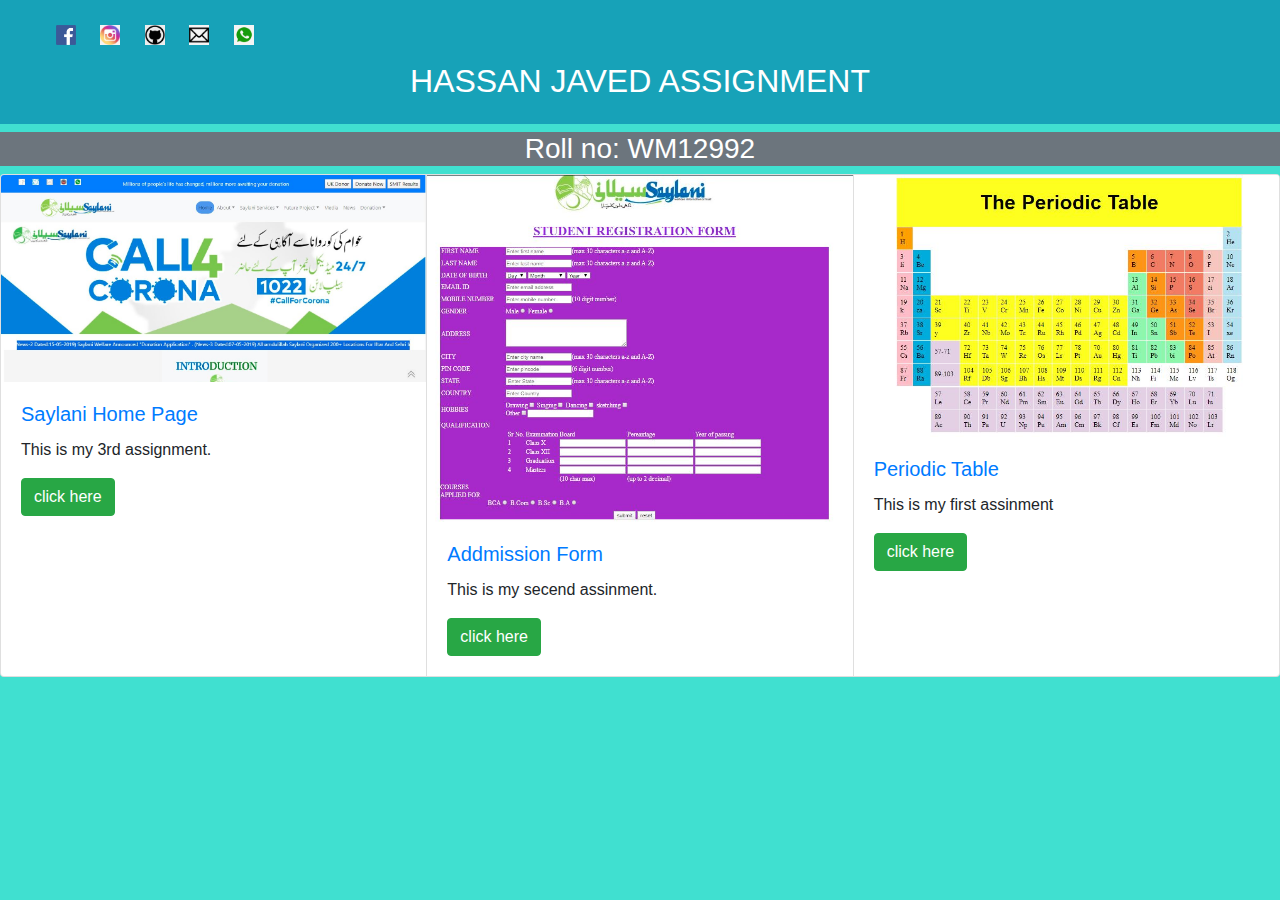
<file: index.html>
<!DOCTYPE html>
<html lang="en">
<head>
    <meta charset="UTF-8">
    <meta name="viewport" content="width=device-width, initial-scale=1.0">
    <title>Hassan Javed Assignment</title>
    <link rel="stylesheet" href="assignment-3rd/bootstrap-4.4.1-dist/bootstrap-4.4.1-dist/css/bootstrap.min.css">
<link rel="stylesheet" href="style.css">
</head>
<body>
    <nav class="p-3 mb-2 bg-info text-white">
    <div  class="icon">
        <ul >
            <li> <a href="https://facebook.com/hassanj72" target="blank"><img
                        src="image/Facebook_icon_2013.svg.png" alt="facebook"></a></li>
           
            
            <li> <a href="https://www.instagram.com/hassani__awan" target="blank"><img
                        src="image/instagram-color-icon-instagram-social-media-png-instagram-icon-11562851673w81euu4rop.png"
                        alt="instagram"></a></li>
          
            <li> <a href="https://github.com/hassaniawan" target="blank"><img src="image/github.png"
                        alt="github"></a></li>
                        <li><a  href="mailto:hassanjaved836@gmail.com"><img src="image/email-.png" alt="email-"></a></li>
                        <li>
                            <a href="https://api.whatsapp.com/send?phone=923109310235&text=&source=&data=&app_absent=" target="blank"><img src="image/49-494185_logo-whatsapp-png-whatsapp-logo-png-transparent-png.png" alt="whatsapp"></a>
                          </li>
        </ul>
    </div>
    <div class="topbar text-white">
     <h2>  HASSAN JAVED ASSIGNMENT</h2> 
    </div>
    </nav>

    <nav class="bg-secondary text-white text-center">
        <h3>Roll no: WM12992</h3>
    </nav>

    <div class="card-group">
        <div class="card"><a href="assignment-3rd/index.html" target="blank">
            <img src="image/home page.JPG" class="card-img-top" alt="home page">
            <div class="card-body">
              <h5 class="card-title">Saylani Home Page </h5></a>
              <p class="card-text">This is my 3rd assignment.</p>
              <a href="assignment-3rd/index.html" target="blank" class="btn btn-success">click here</a>
            </div>
          </div>  
        <div class="card"><a href="Assignment saylani/index.html" target="blank">
          <img src="image/form.JPG" class="card-img-top" alt="">
          <div class="card-body">
            <h5 class="card-title">Addmission Form</a></h5>
            <p class="card-text">This is my secend assinment.</p>
            <a href="Assignment saylani/index.html" target="blank" class="btn btn-success">click here</a>
          </div>
        </div>
        <div class="card"><a href="Assinment Table/index.html" target="blank">
            <img src="image/table.JPG" class="card-img-top" alt="">
            <div class="card-body">
              <h5 class="card-title">Periodic Table</h5></a>
              <p class="card-text">This is my first assinment</p>
              <a href="Assinment Table/index.html" target="blank" class="btn btn-success">click here</a>
            </div>
          </div>
        </div>
</body>
</html>
</file>
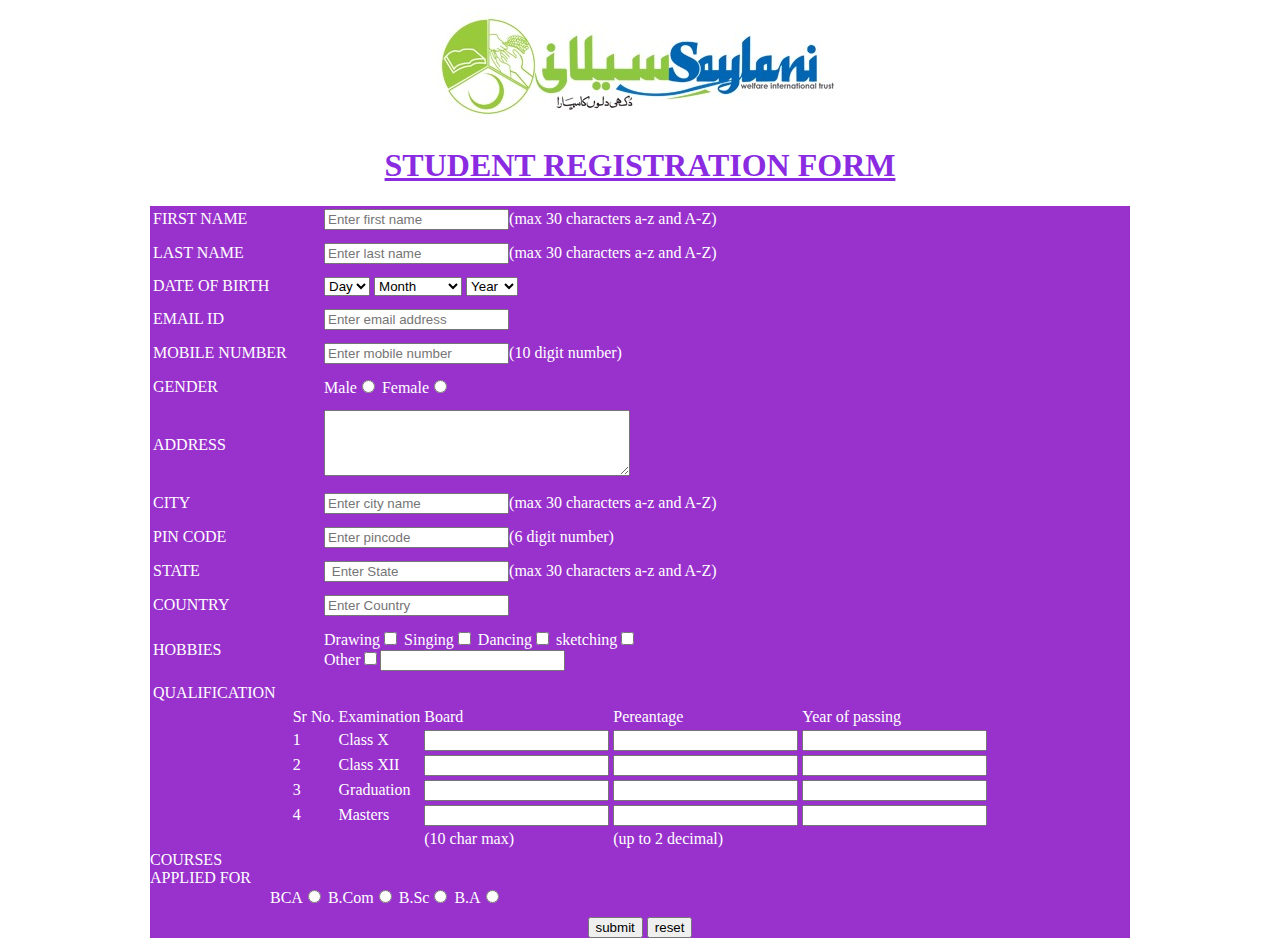
<file: Assignment saylani/index.html>
<!DOCTYPE html>
<html lang="en">

<head>
    <meta charset="UTF-8">
    <meta name="viewport" content="width=device-width, initial-scale=1.0">
    <title>STUDENT REG FORM</title>
    <link rel="stylesheet" href="style.css">
</head>

<body>
    <div class="heading">
        <input type="image" src="image/saylani logo.jpg" alt=""></center>
    <h1>STUDENT REGISTRATION FORM</h1></div>
    <div class="workingarea">
    <form action="thanks.html" method="POST">

        <table>
            <tr>
                <td class="firstcol">FIRST NAME</td>
                <td class="seccol"><input required type="text" placeholder="Enter first name" maxlength="30">(max 30
                    characters a-z and A-Z)</td>
            </tr>
            <tr height="7px"></tr>
            <tr>
                <td class="firstcol">LAST NAME</td>
                <td class="seccol"><input required type="text" placeholder="Enter last name" maxlength="30">(max 30
                    characters a-z and A-Z)</td>
            </tr>
            <tr height="7px"></tr>
            <td>
                DATE OF BIRTH
            </td>
            <td><select name="dob-day" id="dob-day">
                    <option value="">Day</option>
                    <option value="">---</option>
                    <option value="01">01</option>
                    <option value="02">02</option>
                    <option value="03">03</option>
                    <option value="04">04</option>
                    <option value="05">05</option>
                    <option value="06">06</option>
                    <option value="07">07</option>
                    <option value="08">08</option>
                    <option value="09">09</option>
                    <option value="10">10</option>
                    <option value="11">11</option>
                    <option value="12">12</option>
                    <option value="13">13</option>
                    <option value="14">14</option>
                    <option value="15">15</option>
                    <option value="16">16</option>
                    <option value="17">17</option>
                    <option value="18">18</option>
                    <option value="19">19</option>
                    <option value="20">20</option>
                    <option value="21">21</option>
                    <option value="22">22</option>
                    <option value="23">23</option>
                    <option value="24">24</option>
                    <option value="25">25</option>
                    <option value="26">26</option>
                    <option value="27">27</option>
                    <option value="28">28</option>
                    <option value="29">29</option>
                    <option value="30">30</option>
                    <option value="31">31</option>
                </select>
                <select name="dob-month" id="dob-month">
                    <option value="">Month</option>
                    <option value="">-----</option>
                    <option value="01">January</option>
                    <option value="02">February</option>
                    <option value="03">March</option>
                    <option value="04">April</option>
                    <option value="05">May</option>
                    <option value="06">June</option>
                    <option value="07">July</option>
                    <option value="08">August</option>
                    <option value="09">September</option>
                    <option value="10">October</option>
                    <option value="11">November</option>
                    <option value="12">December</option>
                </select>
                <select name="dob-year" id="dob-year">
                    <option value="">Year</option>
                    <option value="">----</option>
                    <option value="2012">2012</option>
                    <option value="2011">2011</option>
                    <option value="2010">2010</option>
                    <option value="2009">2009</option>
                    <option value="2008">2008</option>
                    <option value="2007">2007</option>
                    <option value="2006">2006</option>
                    <option value="2005">2005</option>
                    <option value="2004">2004</option>
                    <option value="2003">2003</option>
                    <option value="2002">2002</option>
                    <option value="2001">2001</option>
                    <option value="2000">2000</option>
                    <option value="1999">1999</option>
                    <option value="1998">1998</option>
                    <option value="1997">1997</option>
                    <option value="1996">1996</option>
                    <option value="1995">1995</option>
                    <option value="1994">1994</option>
                    <option value="1993">1993</option>
                    <option value="1992">1992</option>
                    <option value="1991">1991</option>
                    <option value="1990">1990</option>
                    <option value="1989">1989</option>
                    <option value="1988">1988</option>
                    <option value="1987">1987</option>
                    <option value="1986">1986</option>
                    <option value="1985">1985</option>
                    <option value="1984">1984</option>
                    <option value="1983">1983</option>
                    <option value="1982">1982</option>
                    <option value="1981">1981</option>
                    <option value="1980">1980</option>
                    <option value="1979">1979</option>
                    <option value="1978">1978</option>
                    <option value="1977">1977</option>
                    <option value="1976">1976</option>
                    <option value="1975">1975</option>
                    <option value="1974">1974</option>
                    <option value="1973">1973</option>
                    <option value="1972">1972</option>
                    <option value="1971">1971</option>
                    <option value="1970">1970</option>
                    <option value="1969">1969</option>
                    <option value="1968">1968</option>
                    <option value="1967">1967</option>
                    <option value="1966">1966</option>
                    <option value="1965">1965</option>
                    <option value="1964">1964</option>
                    <option value="1963">1963</option>
                    <option value="1962">1962</option>
                    <option value="1961">1961</option>
                    <option value="1960">1960</option>
                    <option value="1959">1959</option>
                    <option value="1958">1958</option>
                    <option value="1957">1957</option>
                    <option value="1956">1956</option>
                    <option value="1955">1955</option>
                    <option value="1954">1954</option>
                    <option value="1953">1953</option>
                    <option value="1952">1952</option>
                    <option value="1951">1951</option>
                    <option value="1950">1950</option>
                    <option value="1949">1949</option>
                    <option value="1948">1948</option>
                    <option value="1947">1947</option>
                    <option value="1946">1946</option>
                    <option value="1945">1945</option>
                    <option value="1944">1944</option>
                    <option value="1943">1943</option>
                    <option value="1942">1942</option>
                    <option value="1941">1941</option>
                    <option value="1940">1940</option>
                    <option value="1939">1939</option>
                    <option value="1938">1938</option>
                    <option value="1937">1937</option>
                    <option value="1936">1936</option>
                    <option value="1935">1935</option>
                    <option value="1934">1934</option>
                    <option value="1933">1933</option>
                    <option value="1932">1932</option>
                    <option value="1931">1931</option>
                    <option value="1930">1930</option>
                    <option value="1929">1929</option>
                    <option value="1928">1928</option>
                    <option value="1927">1927</option>
                    <option value="1926">1926</option>
                    <option value="1925">1925</option>
                    <option value="1924">1924</option>
                    <option value="1923">1923</option>
                    <option value="1922">1922</option>
                    <option value="1921">1921</option>
                    <option value="1920">1920</option>
                    <option value="1919">1919</option>
                    <option value="1918">1918</option>
                    <option value="1917">1917</option>
                    <option value="1916">1916</option>
                    <option value="1915">1915</option>
                    <option value="1914">1914</option>
                    <option value="1913">1913</option>
                    <option value="1912">1912</option>
                    <option value="1911">1911</option>
                    <option value="1910">1910</option>
                    <option value="1909">1909</option>
                    <option value="1908">1908</option>
                    <option value="1907">1907</option>
                    <option value="1906">1906</option>
                    <option value="1905">1905</option>
                    <option value="1904">1904</option>
                    <option value="1903">1903</option>
                    <option value="1901">1901</option>
                    <option value="1900">1900</option>
                </select>
            </td>
            <tr height="7px"></tr>
            <tr>
                <td class="firstcol">EMAIL ID</td>
                <td class="seccol"><input required type="email" placeholder="Enter email address" id="email"></td>
            </tr>
            <tr height="7px"></tr>
            <tr>
                <td class="firstcol">MOBILE NUMBER</td>
                <td class="seccol"><input type="number" placeholder="Enter mobile number" id="mobile number" maxlength="10">(10
                    digit number)</td>
            </tr>
            <tr height="7px"></tr>
            <tr>
                <td class="firstcol">GENDER</td>
                <td class="seccol">Male<input required type="radio" value="male" id="male">
                    Female<input required type="radio" value="female" id="female"></td>
            </tr>
            <tr height="7px"></tr>
            <tr>
                <td class="firstcol">ADDRESS</td>
                <td class="seccol"><Textarea required name="ADDRESS" cols="20" rows="4"></Textarea></td>
            </tr>
            <tr height="7px"></tr>
            <tr>
                <td class="firstcol">CITY</td>
                <td class="seccol"><input required type="text" placeholder="Enter city name" id="city" maxlength="30">(max 30
                    characters a-z and A-Z)</td>
            </tr>
            <tr height="7px"></tr>
            <tr>
                <td class="firstcol">PIN CODE</td>
                <td class="seccol"><input required type="number" placeholder="Enter pincode " id="pincode" maxlength="6">(6 digit
                    number)</td>
            </tr>
            <tr height="7px"></tr>
            <tr>
                <td class="firstcol">STATE</td>
                <td class="seccol"><input required type="text" placeholder=" Enter State" id="" maxlength="30">(max 30
                    characters a-z and A-Z)</td>
            </tr>
            <tr height="7px"></tr>
            <tr>
                <td class="firstcol">COUNTRY</td>
                <td class="seccol"><input required type="text" placeholder="Enter Country" id="">
                </td>
            </tr>
            <tr height="7px"></tr>
            <tr>
                <td class="firstcol">HOBBIES</td>
                <td> Drawing<input type="checkbox" name="hobbies">
                    Singing<input type="checkbox" name="hobbies">
                    Dancing<input type="checkbox" name="hobbies">
                    sketching<input type="checkbox" name="hobbies"><br>
                    Other<input type="checkbox" name="hobbies"><input type="box" name="hobbies"> </td>
            </tr>
            <tr height="7px"></tr>
            <tr>
                <td>QUALIFICATION</td>
                <table align="center">
                    <td>Sr No. </td>
                    <td>Examination</td>
                    <td>Board</td>
                    <td>Pereantage</td>
                    <td>Year of passing</td>
                    <tr>
                        <td>1</td>
                        <td>Class X</td>
                        <td><input type="box"></td>
                        <td><input type="box"></td>
                        <td><input type="box"></td>
                    </tr>

                    <tr>
                        <td>2</td>
                        <td>Class XII</td>
                        <td><input type="box"></td>
                        <td><input type="box"></td>
                        <td><input type="box"></td>
                    </tr>
                    <tr>
                        <td>3</td>
                        <td>Graduation</td>
                        <td><input type="box"></td>
                        <td><input type="box"></td>
                        <td><input type="box"></td>
                    </tr>
                    <tr>
                        <td>4</td>
                        <td>Masters</td>
                        <td><input type="box"></td>
                        <td><input type="box"></td>
                        <td><input type="box"></td>
                    </tr>
                    <tr>
                        <td colspan="2"></td>
                        <td>(10 char max)</td>
                        <td>(up to 2 decimal)</td>
                    </tr>
                </table>
                </td>
            <tr height="7px"></tr>
            <td>COURSES <br> APPLIED FOR</td>
            <div class="course">
                <td>BCA<input required type="radio" name="COURSES" id="BCA"></td>
                <td> B.Com<input required type="radio" name="COURSES" id="B.Com"></td>
                <td> B.Sc<input required type="radio" name="COURSES" id="B.Sc"></td>
                <td> B.A<input required type="radio" name="COURSES" id="B.A"></td>
            </div>
            <tr height="7px"></tr>
            <div class="submit">
                <input type="submit" value="submit">
                <input type="reset" value="reset">
        </table>
    </form>
</div>
</body>

</html>
</file>
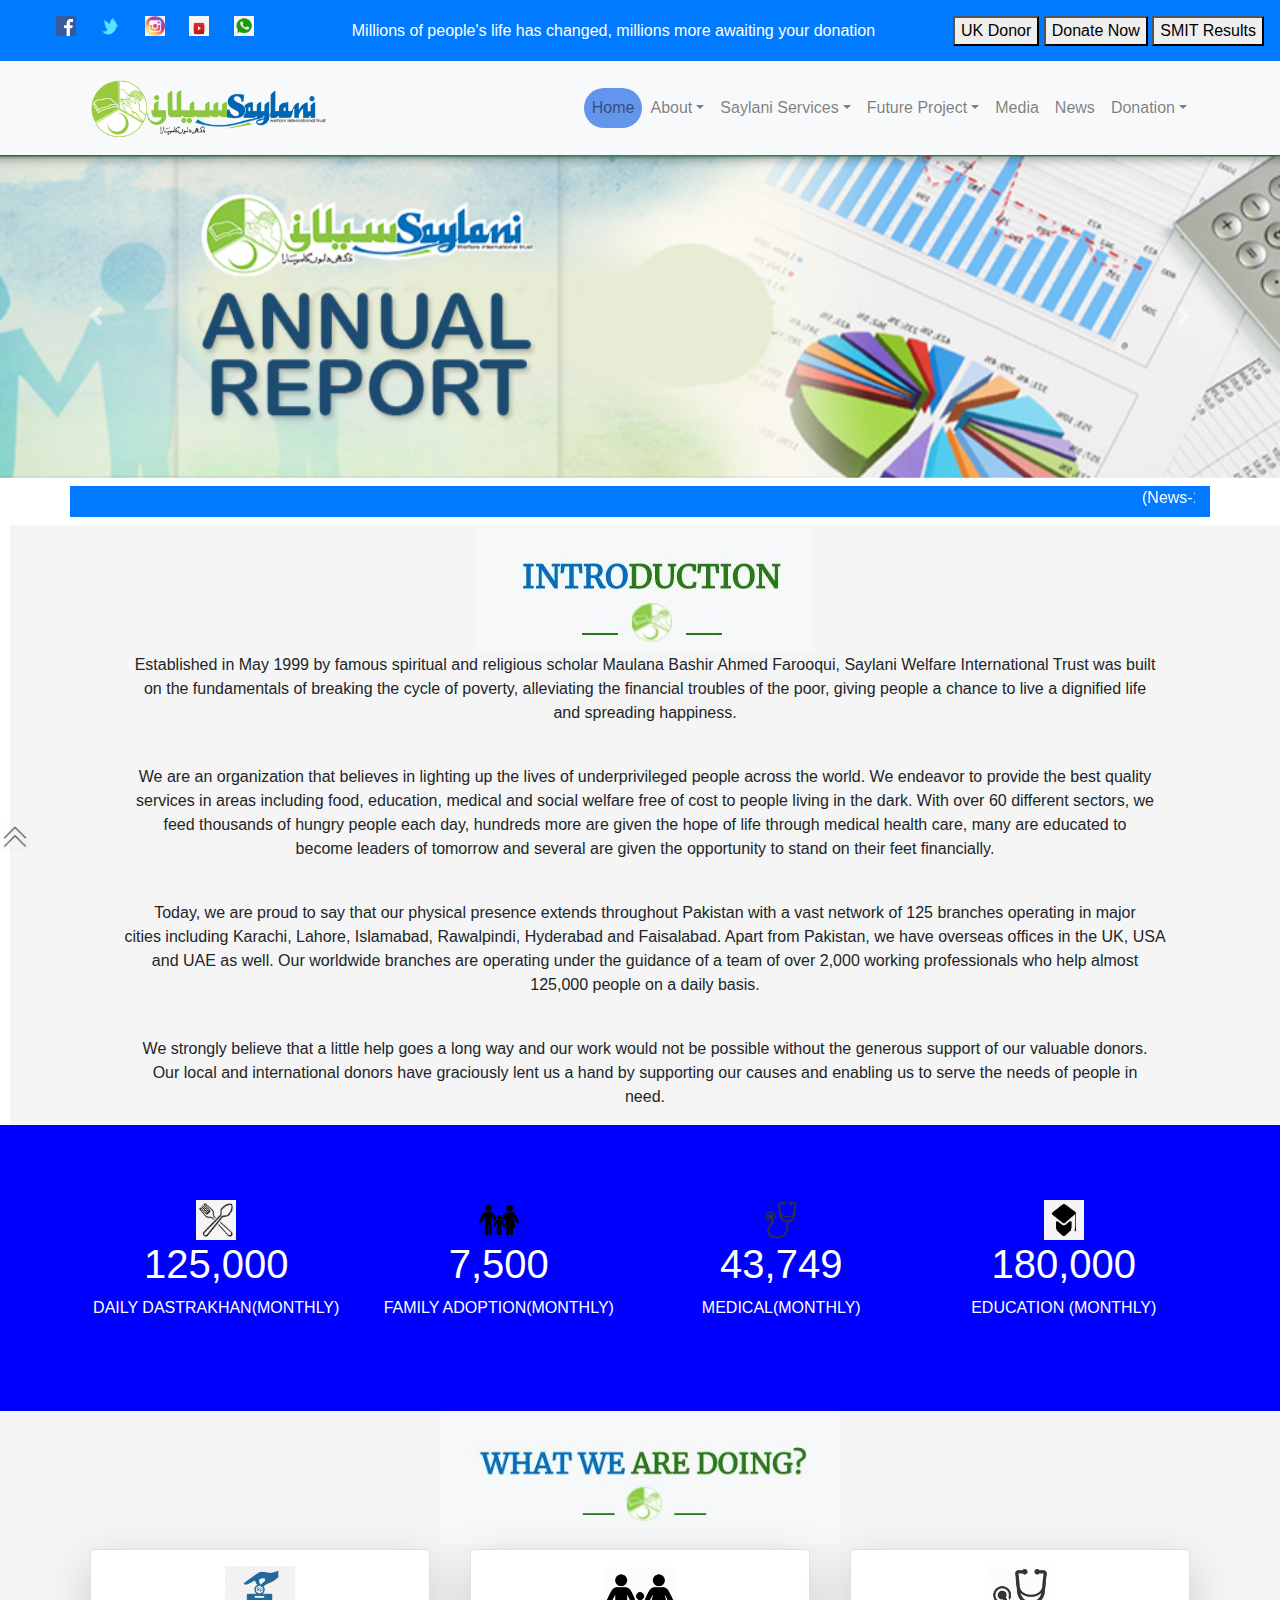
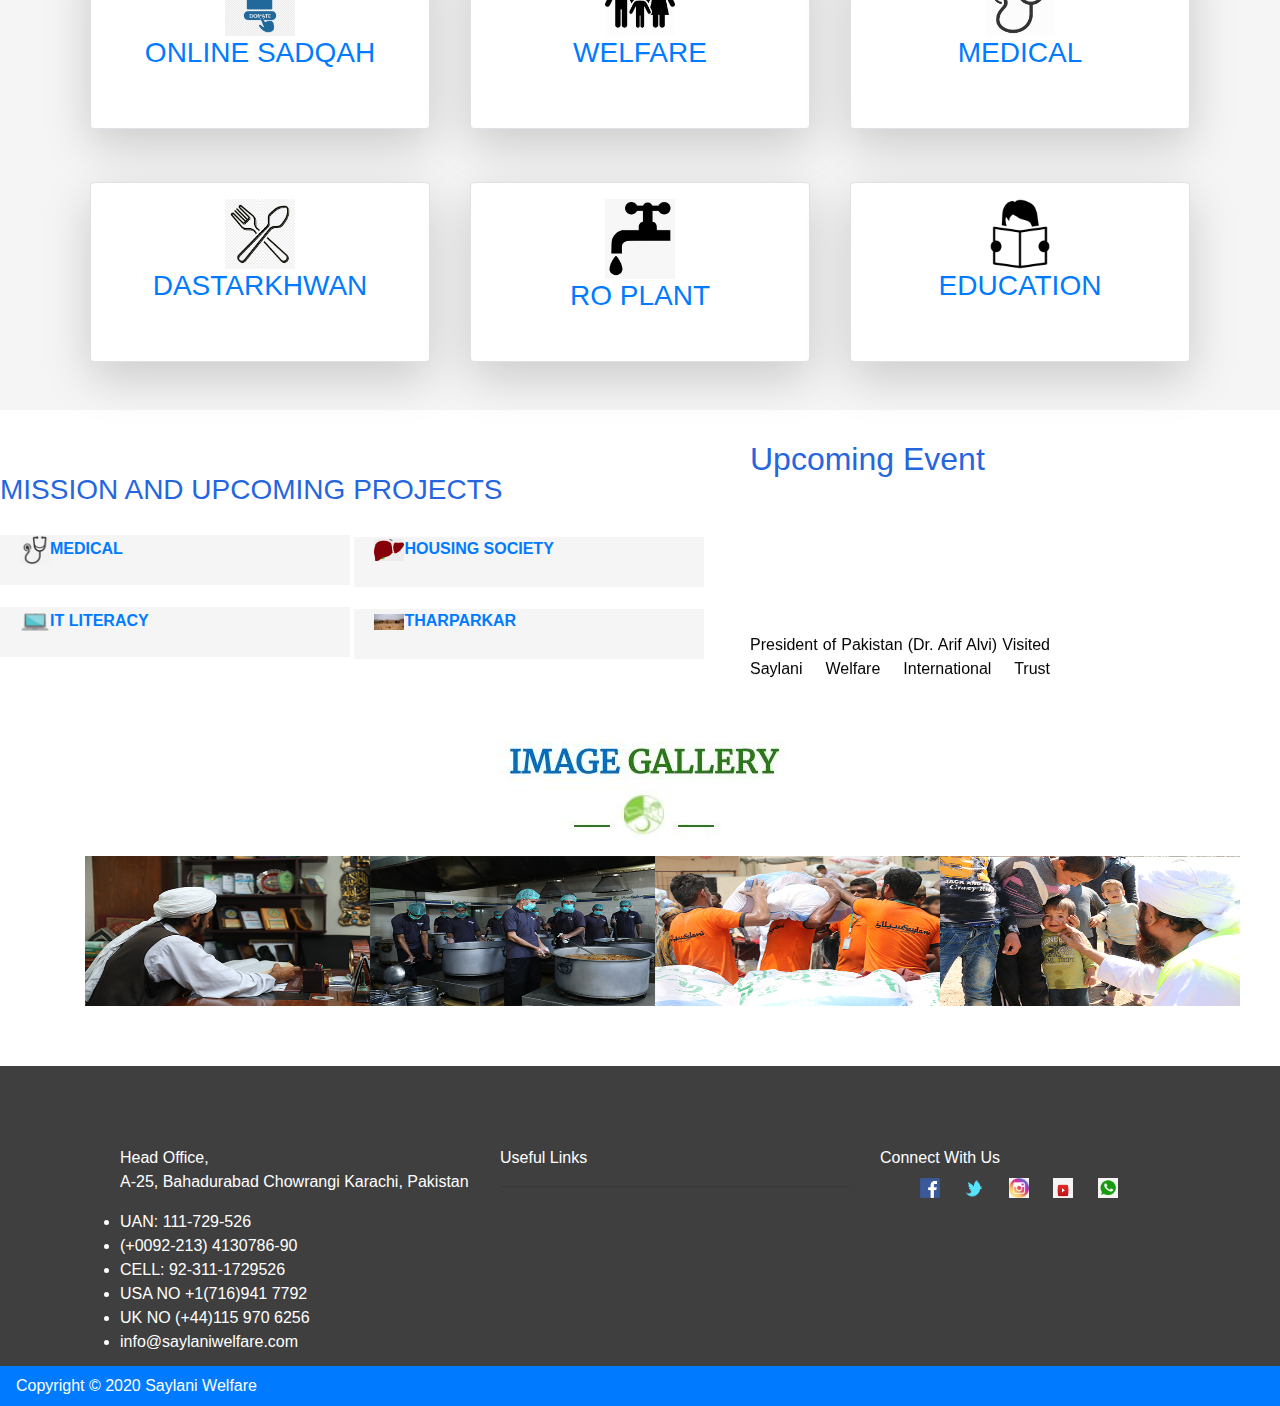
<file: assignment-3rd/index.html>
<!DOCTYPE html>
<html lang="en">

<head>
    <meta charset="UTF-8">
    <meta name="viewport" content="width=device-width, initial-scale=1.0">
    <title>Saylani Walfare Trust</title>
    <link rel="stylesheet" href="bootstrap-4.4.1-dist/bootstrap-4.4.1-dist/css/bootstrap.min.css">
    <link rel="stylesheet" href="style.css">
</head>

<body>

    <nav class="navbar navbar-dark bg-primary text-white">
        <div class="icon">
            <ul>
                <li> <a href="https://facebook.com" target="blank"><img src="images/Facebook_icon_2013.svg.png"
                            alt="facebook"></a></li>
                <li> <a href="https://twitter.com" target="blank"><img
                            src="images/twitter-png-transparent-background-5.png" alt="twitter"></a>
                </li>
                <li> <a href="https://www.instagram.com" target="blank"><img
                            src="images/instagram-color-icon-instagram-social-media-png-instagram-icon-11562851673w81euu4rop.png"
                            alt="instagram"></a></li>
                <li> <a href="https://www.youtube.com"><img
                            src="images/245-2458534_logo-subscribe-computer-youtube-icons-free-transparent-youtube.png"
                            alt="youtube"></a></li>
                <li> <a href="#"><img src="images/49-494185_logo-whatsapp-png-whatsapp-logo-png-transparent-png.png"
                            alt="whatsapp"></a></li>

            </ul>
        </div>
        <div class="topbar">
            <a> Millions of people's life has changed, millions more awaiting your donation</a>
        </div>
        <div class="button">
            <a href="#"><button>UK Donor</button></a>
            <a href="#"><button>Donate Now</button></a>
            <a href="#"><button>SMIT Results</button></a>
        </div>
    </nav>
    <nav class="mainNavabr navbar navbar-expand-sm navbar-light bg-light sticky-top text-center">
        <div class="container">
            <a class="navbar-brand"><img width="250px" src="images/saylani-logo png.png" alt=""></a>
            <button class="navbar-toggler" data-target="#my-nav" data-toggle="collapse" aria-controls="my-nav"
                aria-expanded="false" aria-label="Toggle navigation">
                <span class="navbar-toggler-icon"></span>
            </button>
            <div id="my-nav" class="collapse navbar-collapse">
                <ul class="navbar-nav ml-auto">
                    <li class="nav-item">
                        <a id="home" class="nav-link" href="#">Home</a>
                    </li>
                    <li class="nav-item dropdown">
                        <a class="nav-link dropdown-toggle" data-toggle="dropdown" href="#" role="button"
                            aria-haspopup="true" aria-expanded="false">About</a>
                        <div class="dropdown-menu">
                            <a class="dropdown-item" href="#">Introduction</a>
                            <a class="dropdown-item" href="#">Chairman Message</a>
                            <a class="dropdown-item" href="#">Saylani Annual Report</a>
                        </div>
                    </li>
                    <li class="nav-item dropdown">
                        <a class="nav-link dropdown-toggle" data-toggle="dropdown" href="#" role="button"
                            aria-haspopup="true" aria-expanded="false">Saylani Services</a>
                        <div class="dropdown-menu">
                            <a class="dropdown-item" href="#">Education</a>
                            <a class="dropdown-item" href="#">Medial</a>
                            <a class="dropdown-item" href="#">Welfare</a>
                            <a class="dropdown-item" href="#">Hajj Application Form</a>
                            <a class="dropdown-item" href="#">Saylani Dastarkhawan</a>
                            <a class="dropdown-item" href="#">Saylani RO Plant</a>
                            <a class="dropdown-item" href="#">Online Sadqah</a>
                            <a class="dropdown-item" href="#">Online Taweezat / istekhara</a>
                            <a class="dropdown-item" href="#">Saylani Job Bank</a>
                            <a class="dropdown-item" href="#">Online Quran Acedemy</a>
                            <a class="dropdown-item" href="#">Books</a>
                            <a class="dropdown-item" href="#">Saylani Online Masjid</a>
                        </div>
                    </li>
                    <li class="nav-item dropdown">
                        <a class="nav-link dropdown-toggle" data-toggle="dropdown" href="#" role="button"
                            aria-haspopup="true" aria-expanded="false">Future Project</a>
                        <div class="dropdown-menu">
                            <a class="dropdown-item" href="#">Saylani University</a>
                            <a class="dropdown-item" href="#">Saylani City</a>
                        </div>
                    </li>
                    <li class="nav-item">
                        <a class="nav-link" href="#">Media</a>
                    </li>
                    <li class="nav-item">
                        <a class="nav-link" href="#">News</a>
                    </li>
                    <li class="nav-item dropdown">
                        <a class="nav-link dropdown-toggle" data-toggle="dropdown" href="#" role="button"
                            aria-haspopup="true" aria-expanded="false">Donation</a>
                        <div class="dropdown-menu">
                            <a class="dropdown-item" href="#">Back Detail</a>
                            <a class="dropdown-item" href="#">Sadqa</a>
                            <a class="dropdown-item" href="#">Aqiqa</a>
                            <a class="dropdown-item" href="#">Other Donation</a>
                            <a class="dropdown-item" href="#">Corona Effecties</a>
                            <a class="dropdown-item" href="#">Ramazan - 2020</a>
                            <a class="dropdown-item" href="#">Contact Us</a>
                        </div>
                    </li>
                </ul>
            </div>
        </div>
    </nav>
    <div id="carouselExampleControls" class="carousel slide" data-ride="carousel">
        <div class="carousel-inner">
            <div class="carousel-item active">
                <img src="images/q.jpg" class="d-block w-100" alt="q">
            </div>
            <div class="carousel-item">
                <img src="images/s.jpeg" class="d-block w-100" alt="s">
            </div>
            <div class="carousel-item">
                <img src="images/d.jpg" class="d-block w-100" alt="d">
            </div>
        </div>
        <a class="carousel-control-prev" href="#carouselExampleControls" role="button" data-slide="prev">
            <span class="carousel-control-prev-icon" aria-hidden="true"></span>
            <span class="sr-only">Previous</span>
        </a>
        <a class="carousel-control-next" href="#carouselExampleControls" role="button" data-slide="next">
            <span class="carousel-control-next-icon" aria-hidden="true"></span>
            <span class="sr-only">Next</span>
        </a>
    </div>
    <div class="container bg-primary text-white mt-2">
        <div class="row">
            <div class="col">
                <marquee>(News-1 Dated:15-06-2019) PIAICNext Phase Admission in Islamabad And Faisalabad" .
                    (News-2 Dated:15-05-2019) Saylani Welfare Announced "Donation Application" .
                    (News-3 Dated:07-05-2019) Alhamdulillah Saylani Organized 200+ Locations For Iftar And Sehri In This
                    Holy
                    Month .
                    (News-4 Dated:08-03-2019) Saylani Welfare Distributing Ration & Clothes to affected people of
                    Balochistan.
                    (News-5 Dated:25-02-2019) PIAIC Entrance Exam Merit Ranking List Announced.
                    (News-6 Dated:23-02-2019) President of Pakistan (Dr. Arif Alvi) Visited Saylani Welfare
                    International Trust
                    HeadOffice Karachi.
                    (News-7 Dated:19-02-2019) Dr Jamil Ahmed (Additional Inspector General of Police) & Atiqmir Visit
                    Saylani
                    Welfare International Trust, Saylani Mass I.T. Training. More Details
                </marquee>
            </div>
        </div>
    </div>
    <div class=" intro">
        <div class="container   text-black  mt-2  ">
            <div class="row">
                <div class="col">
                    <img src="images/Capture.JPG" alt="Capture"><br>

                    <p>
                        Established in May 1999 by famous spiritual and religious scholar Maulana Bashir Ahmed Farooqui,
                        Saylani
                        Welfare International Trust was built <br>
                        on the fundamentals of breaking the cycle of poverty, alleviating the financial troubles of the
                        poor,
                        giving
                        people a chance to live a dignified life <br>
                        and spreading happiness.
                    </p>
                    <br>
                    <p>
                        We are an organization that believes in lighting up the lives of underprivileged people across
                        the
                        world. We
                        endeavor to provide the best quality <br>
                        services in areas including food, education, medical and social welfare free of cost to people
                        living in
                        the
                        dark. With over 60 different sectors, we<br>
                        feed thousands of hungry people each day, hundreds more are given the hope of life through
                        medical
                        health
                        care, many are educated to <br>
                        become leaders of tomorrow and several are given the opportunity to stand on their feet
                        financially.
                    </p>
                    <br>
                    <p>
                        Today, we are proud to say that our physical presence extends throughout Pakistan with a vast
                        network of
                        125
                        branches operating in major <br>
                        cities including Karachi, Lahore, Islamabad, Rawalpindi, Hyderabad and Faisalabad. Apart from
                        Pakistan,
                        we
                        have overseas offices in the UK, USA <br>
                        and UAE as well. Our worldwide branches are operating under the guidance of a team of over 2,000
                        working
                        professionals who help almost <br>
                        125,000 people on a daily basis.
                    </p>
                    <br>
                    <p>
                        We strongly believe that a little help goes a long way and our work would not be possible
                        without the
                        generous support of our valuable donors. <br>
                        Our local and international donors have graciously lent us a hand by supporting our causes and
                        enabling
                        us
                        to serve the needs of people in <br>
                        need.
                    </p>

                </div>
            </div>
        </div>
    </div>
    <div class="month">
        <div class="container  text-white ">
            <div class="row">
                <div class="col text-center">
                    <img width="40px" height="40px"
                        src="images/kisspng-fork-icon-fast-food-icon-5d4125521cc0d5.6481897415645504821178.jpg"
                        alt="food"><br>
                    <h1><span> 125,000</span> </h1>
                    <p> DAILY DASTRAKHAN(MONTHLY)</p>
                </div>
                <div class="col  text-center">
                    <img width="40px" height="40px" src="images/family-icon-5.png" alt="FAMILY"> <br>
                    <h1> 7,500 </h1>
                    <p> FAMILY ADOPTION(MONTHLY)</p>
                </div>
                <div class="col  text-center">
                    <img width="40px" height="40px" src="images/Stethoscope-512.png" alt="Stethoscope"><br>
                    <h1>43,749</h1>
                    <p> MEDICAL(MONTHLY)</p>
                </div>
                <div class="col  text-center">
                    <img width="40px" height="40px" src="images/19-193869_education-icon-education-icon.png"
                        alt="education"><br>
                    <h1>180,000</h1>
                    <p> EDUCATION (MONTHLY)</p>
                </div>
            </div>
        </div>
    </div>

    <div id="z">
        <div class="container text-primary ">

            <div class="doing">
                <img width="400px" src="images/1.JPG" alt="1">
            </div>
            <div class="row">
                <div class="col are-doing-area bg-white border  text-center shadow-lg p-3 mb-5 bg-white rounded">
                    <a href="#">
                        <img width="70px" src="images/donation-png-clip-art.png" alt="donation"></a><br>
                    <h3>ONLINE SADQAH</h3>
                </div>
                <div class="col are-doing-area bg-white border   text-center shadow-lg p-3 mb-5 bg-white rounded">
                    <a href="#">
                        <img width="70px" src="images/family-icon-5.png" alt="FAMILY"></a><br>
                    <h3>WELFARE </h3>
                </div>
                <div class="col are-doing-area bg-white border  text-center shadow-lg p-3 mb-5 bg-white rounded">
                    <a href="#">
                        <img width="70px" src="images/Stethoscope-512.png" alt="Stethoscope"></a><br>
                    <h3>MEDICAL </h3>
                </div>
            </div>
            <div class="row">
                <div class="col are-doing-area bg-white border   text-center shadow-lg p-3 mb-5 bg-white rounded">
                    <a href="#">
                        <img width="70px"
                            src="images/kisspng-fork-icon-fast-food-icon-5d4125521cc0d5.6481897415645504821178.jpg"
                            alt="food"></a><br>
                    <h3>DASTARKHWAN </h3>
                </div>
                <div class="col are-doing-area bg-white border   text-center shadow-lg p-3 mb-5 bg-white rounded">
                    <a href="#">
                        <img width="70px" src="images/water-icon-png.png" alt="water"></a><br>
                    <h3>RO PLANT </h3>
                </div>
                <div class="col are-doing-area bg-white border  text-center shadow-lg p-3 mb-5 bg-white rounded">
                    <a href="#">
                        <img width="70px" src="images/reading-ielts-islamabad-rawalpindi.png" alt="reading"></a><br>
                    <h3>EDUCATION </h3>
                </div>
            </div>
        </div>
    </div>
    <div class="amain">
        <!-- <div class="container "> -->


        <div class="Mission">
            <h3>MISSION AND UPCOMING PROJECTS</h3>

            <div class="project">
                <a href="#">
                    <img width="30px" src="images/Stethoscope-512.png" alt="Stethoscope">MEDICAL</a>
            </div>
            <div class="project">
                <a href="#">
                    <img width="30px" src="images/habba.jpg" alt="habba">HOUSING SOCIETY</a>
            </div>
            <div class="project">
                <a href="#">
                    <img width="30px" src="images/laptop.png" alt="laptop">IT LITERACY </a>
            </div>
            <div class="project">
                <a href="#">
                    <img width="30px" src="images/tharpaker.gif" alt="tharpaker">THARPARKAR </a>
            </div>

        </div>



        <div class="upcoming">
            <h2>Upcoming Event</h2>
            <marquee direction="up">
                <p id="p" class="text-justify"> President of Pakistan (Dr. Arif Alvi) Visited Saylani Welfare
                    International Trust HeadOffice Karachi. </p>
                <p id="p" class="text-justify">Dr Jamil Ahmed (Additional Inspector General of Police) & Atiqmir
                    Visit
                    Saylani Welfare International Trust, Saylani Mass I.T. Training .</p>
            </marquee>

        </div>
    </div>
    </div>
    <div class="gellery">
        <img src="images/gellary.JPG" alt="">
    </div>
    <div class="container">
        <div class="row row-cols-1 row-cols-sm-2 row-cols-md-4">
            <div class="col"><img width="300px" height="150px" src="images/hazrat.jpg" alt=""></div>
            <div class="col"> <img width="300px" height="150px" src="images/food.jpg" alt=""></div>
            <div class="col"><img width="300px" height="150px" src="images/rashan2.jpg" alt=""></div>
            <div class="col"><img width="300px" height="150px" src="images/hazrat2.jpg" alt=""></div>
        </div>
    </div>

    <div class="fixed-bottom mb-5  align-text-bottom">
        <a href="#">
            <img width="30px" src="images/Up-Chevrons-512.png" alt="Up-Chevrons"></a>
    </div>

    <div class="footer-bar">
        <div class="container">
            <div class="row">
                <div class="col-sm">
                    <p>
                        Head Office,<br>A-25, Bahadurabad Chowrangi Karachi, Pakistan</p>
                    <p>
                        <li>UAN: 111-729-526</li>
                        <li>(+0092-213) 4130786-90</li>
                        <li>CELL: 92-311-1729526</li>
                        <li>USA NO +1(716)941 7792</li>
                        <li>UK NO (+44)115 970 6256</li>
                        <li> info@saylaniwelfare.com</li>
                </div>
                <div class="col-sm">
                    Useful Links
                    <hr>
                </div>
                <div class="col-sm">
                    <div class="icon">
                        Connect With Us <br>
                        <ul>
                            <li> <a href="https://facebook.com" target="blank"><img src="images/Facebook_icon_2013.svg.png"
                                        alt="facebook"></a></li>
                            <li> <a href="https://twitter.com" target="blank"><img
                                        src="images/twitter-png-transparent-background-5.png" alt="twitter"></a>
                            </li>
                            <li> <a href="https://www.instagram.com" target="blank"><img
                                        src="images/instagram-color-icon-instagram-social-media-png-instagram-icon-11562851673w81euu4rop.png"
                                        alt="instagram"></a></li>
                            <li> <a href="https://www.youtube.com"><img
                                        src="images/245-2458534_logo-subscribe-computer-youtube-icons-free-transparent-youtube.png"
                                        alt="youtube"></a></li>
                            <li> <a href="#"><img src="images/49-494185_logo-whatsapp-png-whatsapp-logo-png-transparent-png.png"
                                        alt="whatsapp"></a></li>
            
                        </ul>
                        
                    </div>
                </div>
            </div>
        </div>
    </div>

    <nav class="navbar navbar-dark bg-primary text-white">
        <div class="copyright">
            Copyright © 2020 Saylani Welfare
        </div>
    </nav>






















































    <script src="https://code.jquery.com/jquery-3.4.1.slim.min.js"
        integrity="sha384-J6qa4849blE2+poT4WnyKhv5vZF5SrPo0iEjwBvKU7imGFAV0wwj1yYfoRSJoZ+n"
        crossorigin="anonymous"></script>
    <script src="https://cdn.jsdelivr.net/npm/popper.js@1.16.0/dist/umd/popper.min.js"
        integrity="sha384-Q6E9RHvbIyZFJoft+2mJbHaEWldlvI9IOYy5n3zV9zzTtmI3UksdQRVvoxMfooAo"
        crossorigin="anonymous"></script>
    <script src="https://stackpath.bootstrapcdn.com/bootstrap/4.4.1/js/bootstrap.min.js"
        integrity="sha384-wfSDF2E50Y2D1uUdj0O3uMBJnjuUD4Ih7YwaYd1iqfktj0Uod8GCExl3Og8ifwB6"
        crossorigin="anonymous"></script>
</body>

</html>
</file>
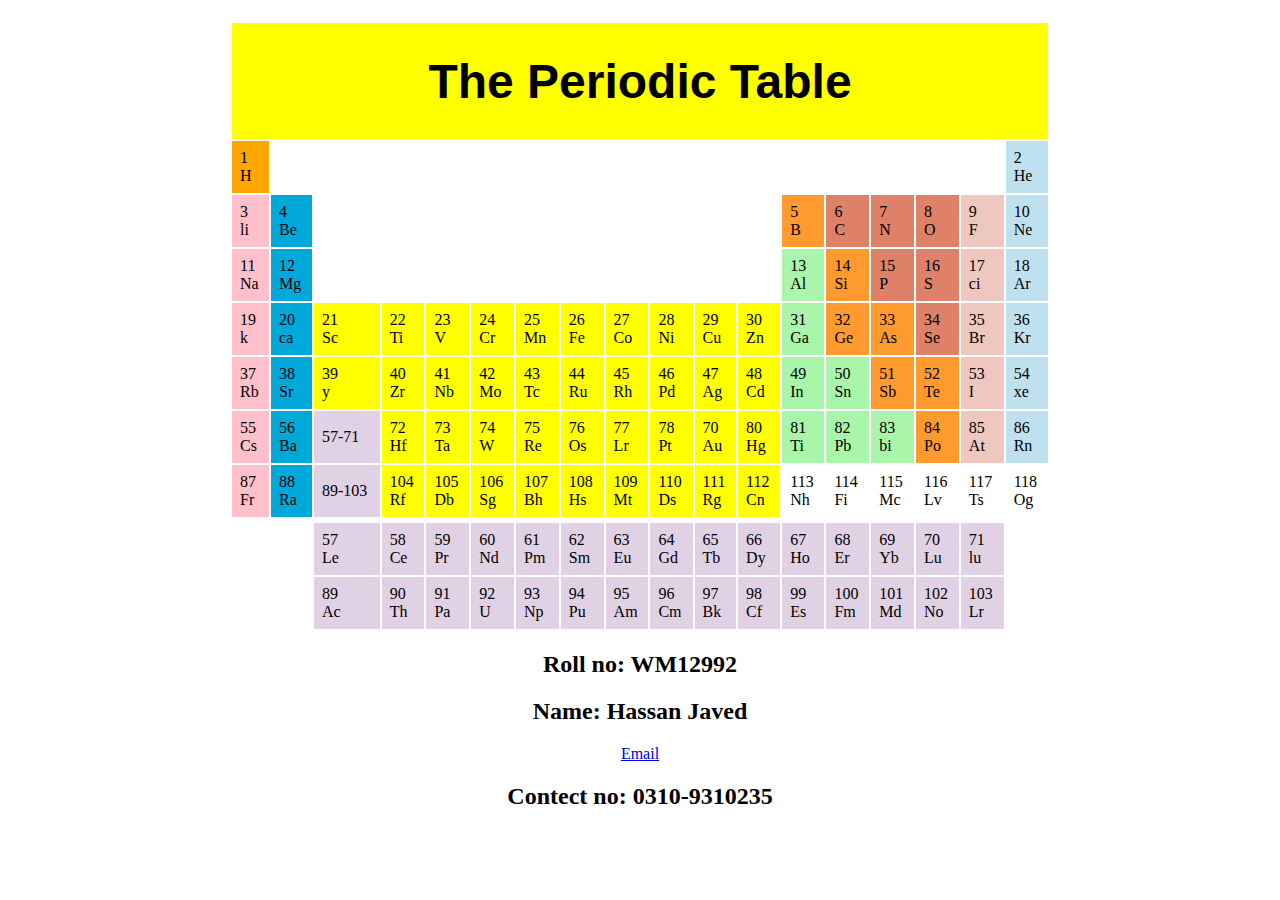
<file: Assinment Table/index.html>
<!DOCTYPE html>
<html lang="en">

<head>
    <meta charset="UTF-8">
    <meta name="viewport" content="width=device-width, initial-scale=1.0">
    <title>Periodic Table</title>
</head>

<body>
    <table   colspacings="2" cellpadding="8" align="center">
        <tr>
            <h1>
                <th colspan="18" bgcolor="yellow" height="100" width="800">
                    <font size="50" face="arial"> The Periodic Table </font>
                </th>
            </h1>
        </tr>
        <tr>
            <td bgcolor="orange">1 <br>H</td>
            <td colspan="16"></td>
            <td bgcolor="#BFE1EF">2 <br>He
            </td>
        </tr>
        <tr>
            <td bgcolor="pink">3 <br>li</td>
            <td bgcolor="#01A9DB">4 <br>Be</td>
            <td colspan="10"></td>
            <td bgcolor="#FE9A2E">5 <br>B</td>
            <td bgcolor="#DF8069">6 <br>C</td>
            <td bgcolor="#DF8069">7 <br>N</td>
            <td bgcolor="#DF8069">8 <br>O</td>
            <td bgcolor="#EEC8BF">9 <br>F</td>
            <td bgcolor="#BFE1EF">10 <br>Ne</td>
        </tr>
        <tr>
            <td bgcolor="pink">11 <br>Na</td>
            <td bgcolor="#01A9DB">12<br>Mg</td>
            <td colspan="10"></td>

            <td bgcolor="#A9F5A9">13<br>Al</td>
            <td bgcolor="#FE9A2E">14<br>Si</td>
            <td bgcolor="#DF8069">15<br>P</td>
            <td bgcolor="#DF8069">16<br>S</td>
            <td bgcolor="#EEC8BF">17<br>ci</td>
            <td bgcolor="#BFE1EF">18<br>Ar</td>
        </tr>
        <tr>
            <td bgcolor="pink">19<br>k</td>
            <td bgcolor="#01A9DB">20<br>ca</td>
            <td bgcolor="yellow">21<br>Sc</td>
            <td bgcolor="yellow">22<br>Ti</td>
            <td bgcolor="yellow">23<br>V</td>
            <td bgcolor="yellow">24<br>Cr</td>
            <td bgcolor="yellow">25<br>Mn</td>
            <td bgcolor="yellow">26<br>Fe</td>
            <td bgcolor="yellow">27<br>Co</td>
            <td bgcolor="yellow">28<br>Ni</td>
            <td bgcolor="yellow">29<br>Cu</td>
            <td bgcolor="yellow">30<br>Zn</td>
            <td bgcolor="#A9F5A9">31<br>Ga</td>
            <td bgcolor="#FE9A2E">32<br>Ge</td>
            <td bgcolor="#FE9A2E">33<br>As</td>
            <td bgcolor="#DF8069">34<br>Se</td>
            <td bgcolor="#EEC8BF">35<br>Br</td>
            <td bgcolor="#BFE1EF">36<br>Kr</td>
        </tr>
        <tr>
            <td bgcolor="pink">37<br>Rb</td>
            <td bgcolor="#01A9DB">38<br>Sr</td>
            <td bgcolor="yellow">39<br>y</td>
            <td bgcolor="yellow">40<br>Zr</td>
            <td bgcolor="yellow">41<br>Nb</td>
            <td bgcolor="yellow">42<br>Mo</td>
            <td bgcolor="yellow">43<br>Tc</td>
            <td bgcolor="yellow">44<br>Ru</td>
            <td bgcolor="yellow">45<br>Rh</td>
            <td bgcolor="yellow">46<br>Pd</td>
            <td bgcolor="yellow">47<br>Ag</td>
            <td bgcolor="yellow">48<br>Cd</td>
            <td bgcolor="#A9F5A9">49<br>In</td>
            <td bgcolor="#A9F5A9">50<br>Sn</td>
            <td bgcolor="#FE9A2E">51<br>Sb</td>
            <td bgcolor="#FE9A2E">52<br>Te</td>
            <td bgcolor="#EEC8BF">53<br>I</td>
            <td bgcolor="#BFE1EF">54<br>xe</td>
        </tr>
        <tr>
            <td bgcolor="pink">55<br>Cs</td>
            <td bgcolor="#01A9DB">56<br>Ba</td>
            <td bgcolor="#E0D1E5">57-71</td>
            <td bgcolor="yellow">72<br>Hf</td>
            <td bgcolor="yellow">73<br>Ta</td>
            <td bgcolor="yellow">74<br>W</td>
            <td bgcolor="yellow">75<br>Re</td>
            <td bgcolor="yellow">76<br>Os</td>
            <td bgcolor="yellow">77<br>Lr</td>
            <td bgcolor="yellow">78<br>Pt</td>
            <td bgcolor="yellow">70<br>Au</td>
            <td bgcolor="yellow">80<br>Hg</td>
            <td bgcolor="#A9F5A9">81<br>Ti</td>
            <td bgcolor="#A9F5A9">82<br>Pb</td>
            <td bgcolor="#A9F5A9">83<br>bi</td>
            <td bgcolor="#FE9A2E">84<br>Po</td>
            <td bgcolor="#EEC8BF">85<br>At</td>
            <td bgcolor="#BFE1EF">86<br>Rn</td>
        </tr>
        <tr>
            <td bgcolor="pink">87<br>Fr</td>
            <td bgcolor="#01A9DB">88<br>Ra</td>
            <td bgcolor="#E0D1E5">89-103</td>
            <td bgcolor="yellow">104<br>Rf</td>
            <td bgcolor="yellow">105<br>Db</td>
            <td bgcolor="yellow">106<br>Sg</td>
            <td bgcolor="yellow">107<br>Bh</td>
            <td bgcolor="yellow">108<br>Hs</td>
            <td bgcolor="yellow">109<br>Mt</td>
            <td bgcolor="yellow">110<br>Ds</td>
            <td bgcolor="yellow" v>111<br>Rg</td>
            <td bgcolor="yellow">112<br>Cn</td>
            <td>113<br>Nh</td>
            <td>114<br>Fi</td>
            <td>115<br>Mc</td>
            <td>116<br>Lv</td>
            <td>117<br>Ts</td>
            <td>118<br>Og</td>
        </tr>
        <tr>

        </tr>
        <tr></tr>
                         

        <tr>
            <td rowspan="2"></td>
            <td rowspan="2"></td>
            <td bgcolor="#E0D1E5">57 <br>Le</td>
            <td bgcolor="#E0D1E5">58 <br>Ce</td>
            <td bgcolor="#E0D1E5">59 <br>Pr</td>
            <td bgcolor="#E0D1E5">60 <br>Nd</td>
            <td bgcolor="#E0D1E5">61 <br>Pm</td>
            <td bgcolor="#E0D1E5">62 <br>Sm</td>
            <td bgcolor="#E0D1E5">63 <br>Eu</td>
            <td bgcolor="#E0D1E5">64 <br>Gd</td>
            <td bgcolor="#E0D1E5">65 <br>Tb</td>
            <td bgcolor="#E0D1E5">66 <br>Dy</td>
            <td bgcolor="#E0D1E5">67 <br>Ho</td>
            <td bgcolor="#E0D1E5">68 <br>Er</td>
            <td bgcolor="#E0D1E5">69 <br>Yb</td>
            <td bgcolor="#E0D1E5">70 <br>Lu</td>
            <td bgcolor="#E0D1E5">71 <br>lu</td>

        </tr>
        <tr>

            <td bgcolor="#E0D1E5">89 <br>Ac</td>
            <td bgcolor="#E0D1E5">90 <br>Th</td>
            <td bgcolor="#E0D1E5">91 <br>Pa</td>
            <td bgcolor="#E0D1E5">92 <br>U</td>
            <td bgcolor="#E0D1E5">93 <br>Np</td>
            <td bgcolor="#E0D1E5">94 <br>Pu</td>
            <td bgcolor="#E0D1E5">95 <br>Am</td>
            <td bgcolor="#E0D1E5">96 <br>Cm</td>
            <td bgcolor="#E0D1E5">97 <br>Bk</td>
            <td bgcolor="#E0D1E5">98 <br>Cf</td>
            <td bgcolor="#E0D1E5">99 <br>Es</td>
            <td bgcolor="#E0D1E5">100<br>Fm</td>
            <td bgcolor="#E0D1E5">101<br>Md</td>
            <td bgcolor="#E0D1E5">102<br>No</td>
            <td bgcolor="#E0D1E5">103<br>Lr</td>

        </tr>


    </table>
    <center>
        <h2>Roll no: WM12992</h2>
        <h2>Name: Hassan Javed </h2>
        <a href="mailto:hassanjaved836@gmail.com">Email</a>
        <h2>Contect no: 0310-9310235</h2>
    </center>

</body>

</html>
</file>
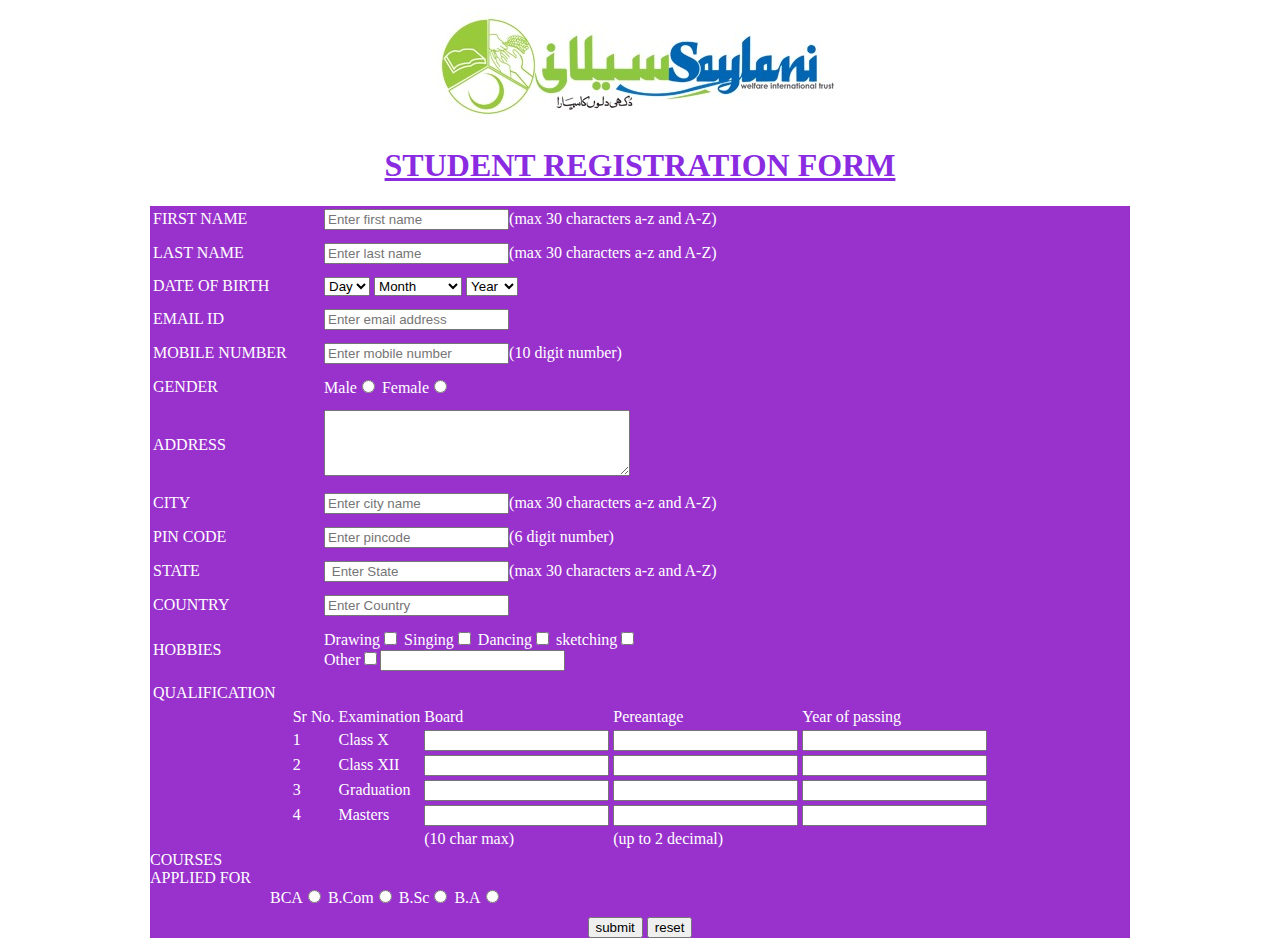
<file: public/Assignment saylani/index.html>
<!DOCTYPE html>
<html lang="en">

<head>
    <meta charset="UTF-8">
    <meta name="viewport" content="width=device-width, initial-scale=1.0">
    <title>STUDENT REG FORM</title>
    <link rel="stylesheet" href="style.css">
</head>

<body>
    <div class="heading">
        <input type="image" src="image/saylani logo.jpg" alt=""></center>
    <h1>STUDENT REGISTRATION FORM</h1></div>
    <div class="workingarea">
    <form action="thanks.html" method="POST">

        <table>
            <tr>
                <td class="firstcol">FIRST NAME</td>
                <td class="seccol"><input required type="text" placeholder="Enter first name" maxlength="30">(max 30
                    characters a-z and A-Z)</td>
            </tr>
            <tr height="7px"></tr>
            <tr>
                <td class="firstcol">LAST NAME</td>
                <td class="seccol"><input required type="text" placeholder="Enter last name" maxlength="30">(max 30
                    characters a-z and A-Z)</td>
            </tr>
            <tr height="7px"></tr>
            <td>
                DATE OF BIRTH
            </td>
            <td><select name="dob-day" id="dob-day">
                    <option value="">Day</option>
                    <option value="">---</option>
                    <option value="01">01</option>
                    <option value="02">02</option>
                    <option value="03">03</option>
                    <option value="04">04</option>
                    <option value="05">05</option>
                    <option value="06">06</option>
                    <option value="07">07</option>
                    <option value="08">08</option>
                    <option value="09">09</option>
                    <option value="10">10</option>
                    <option value="11">11</option>
                    <option value="12">12</option>
                    <option value="13">13</option>
                    <option value="14">14</option>
                    <option value="15">15</option>
                    <option value="16">16</option>
                    <option value="17">17</option>
                    <option value="18">18</option>
                    <option value="19">19</option>
                    <option value="20">20</option>
                    <option value="21">21</option>
                    <option value="22">22</option>
                    <option value="23">23</option>
                    <option value="24">24</option>
                    <option value="25">25</option>
                    <option value="26">26</option>
                    <option value="27">27</option>
                    <option value="28">28</option>
                    <option value="29">29</option>
                    <option value="30">30</option>
                    <option value="31">31</option>
                </select>
                <select name="dob-month" id="dob-month">
                    <option value="">Month</option>
                    <option value="">-----</option>
                    <option value="01">January</option>
                    <option value="02">February</option>
                    <option value="03">March</option>
                    <option value="04">April</option>
                    <option value="05">May</option>
                    <option value="06">June</option>
                    <option value="07">July</option>
                    <option value="08">August</option>
                    <option value="09">September</option>
                    <option value="10">October</option>
                    <option value="11">November</option>
                    <option value="12">December</option>
                </select>
                <select name="dob-year" id="dob-year">
                    <option value="">Year</option>
                    <option value="">----</option>
                    <option value="2012">2012</option>
                    <option value="2011">2011</option>
                    <option value="2010">2010</option>
                    <option value="2009">2009</option>
                    <option value="2008">2008</option>
                    <option value="2007">2007</option>
                    <option value="2006">2006</option>
                    <option value="2005">2005</option>
                    <option value="2004">2004</option>
                    <option value="2003">2003</option>
                    <option value="2002">2002</option>
                    <option value="2001">2001</option>
                    <option value="2000">2000</option>
                    <option value="1999">1999</option>
                    <option value="1998">1998</option>
                    <option value="1997">1997</option>
                    <option value="1996">1996</option>
                    <option value="1995">1995</option>
                    <option value="1994">1994</option>
                    <option value="1993">1993</option>
                    <option value="1992">1992</option>
                    <option value="1991">1991</option>
                    <option value="1990">1990</option>
                    <option value="1989">1989</option>
                    <option value="1988">1988</option>
                    <option value="1987">1987</option>
                    <option value="1986">1986</option>
                    <option value="1985">1985</option>
                    <option value="1984">1984</option>
                    <option value="1983">1983</option>
                    <option value="1982">1982</option>
                    <option value="1981">1981</option>
                    <option value="1980">1980</option>
                    <option value="1979">1979</option>
                    <option value="1978">1978</option>
                    <option value="1977">1977</option>
                    <option value="1976">1976</option>
                    <option value="1975">1975</option>
                    <option value="1974">1974</option>
                    <option value="1973">1973</option>
                    <option value="1972">1972</option>
                    <option value="1971">1971</option>
                    <option value="1970">1970</option>
                    <option value="1969">1969</option>
                    <option value="1968">1968</option>
                    <option value="1967">1967</option>
                    <option value="1966">1966</option>
                    <option value="1965">1965</option>
                    <option value="1964">1964</option>
                    <option value="1963">1963</option>
                    <option value="1962">1962</option>
                    <option value="1961">1961</option>
                    <option value="1960">1960</option>
                    <option value="1959">1959</option>
                    <option value="1958">1958</option>
                    <option value="1957">1957</option>
                    <option value="1956">1956</option>
                    <option value="1955">1955</option>
                    <option value="1954">1954</option>
                    <option value="1953">1953</option>
                    <option value="1952">1952</option>
                    <option value="1951">1951</option>
                    <option value="1950">1950</option>
                    <option value="1949">1949</option>
                    <option value="1948">1948</option>
                    <option value="1947">1947</option>
                    <option value="1946">1946</option>
                    <option value="1945">1945</option>
                    <option value="1944">1944</option>
                    <option value="1943">1943</option>
                    <option value="1942">1942</option>
                    <option value="1941">1941</option>
                    <option value="1940">1940</option>
                    <option value="1939">1939</option>
                    <option value="1938">1938</option>
                    <option value="1937">1937</option>
                    <option value="1936">1936</option>
                    <option value="1935">1935</option>
                    <option value="1934">1934</option>
                    <option value="1933">1933</option>
                    <option value="1932">1932</option>
                    <option value="1931">1931</option>
                    <option value="1930">1930</option>
                    <option value="1929">1929</option>
                    <option value="1928">1928</option>
                    <option value="1927">1927</option>
                    <option value="1926">1926</option>
                    <option value="1925">1925</option>
                    <option value="1924">1924</option>
                    <option value="1923">1923</option>
                    <option value="1922">1922</option>
                    <option value="1921">1921</option>
                    <option value="1920">1920</option>
                    <option value="1919">1919</option>
                    <option value="1918">1918</option>
                    <option value="1917">1917</option>
                    <option value="1916">1916</option>
                    <option value="1915">1915</option>
                    <option value="1914">1914</option>
                    <option value="1913">1913</option>
                    <option value="1912">1912</option>
                    <option value="1911">1911</option>
                    <option value="1910">1910</option>
                    <option value="1909">1909</option>
                    <option value="1908">1908</option>
                    <option value="1907">1907</option>
                    <option value="1906">1906</option>
                    <option value="1905">1905</option>
                    <option value="1904">1904</option>
                    <option value="1903">1903</option>
                    <option value="1901">1901</option>
                    <option value="1900">1900</option>
                </select>
            </td>
            <tr height="7px"></tr>
            <tr>
                <td class="firstcol">EMAIL ID</td>
                <td class="seccol"><input required type="email" placeholder="Enter email address" id="email"></td>
            </tr>
            <tr height="7px"></tr>
            <tr>
                <td class="firstcol">MOBILE NUMBER</td>
                <td class="seccol"><input type="number" placeholder="Enter mobile number" id="mobile number" maxlength="10">(10
                    digit number)</td>
            </tr>
            <tr height="7px"></tr>
            <tr>
                <td class="firstcol">GENDER</td>
                <td class="seccol">Male<input required type="radio" name="gender" value="male" id="male">
                    Female<input required type="radio" value="female" name="gender" id="female"></td>
            </tr>
            <tr height="7px"></tr>
            <tr>
                <td class="firstcol">ADDRESS</td>
                <td class="seccol"><Textarea required name="ADDRESS" cols="20" rows="4"></Textarea></td>
            </tr>
            <tr height="7px"></tr>
            <tr>
                <td class="firstcol">CITY</td>
                <td class="seccol"><input required type="text" placeholder="Enter city name" id="city" maxlength="30">(max 30
                    characters a-z and A-Z)</td>
            </tr>
            <tr height="7px"></tr>
            <tr>
                <td class="firstcol">PIN CODE</td>
                <td class="seccol"><input required type="number" placeholder="Enter pincode " id="pincode" maxlength="6">(6 digit
                    number)</td>
            </tr>
            <tr height="7px"></tr>
            <tr>
                <td class="firstcol">STATE</td>
                <td class="seccol"><input required type="text" placeholder=" Enter State" id="" maxlength="30">(max 30
                    characters a-z and A-Z)</td>
            </tr>
            <tr height="7px"></tr>
            <tr>
                <td class="firstcol">COUNTRY</td>
                <td class="seccol"><input required type="text" placeholder="Enter Country" id="">
                </td>
            </tr>
            <tr height="7px"></tr>
            <tr>
                <td class="firstcol">HOBBIES</td>
                <td> Drawing<input type="checkbox" name="hobbies">
                    Singing<input type="checkbox" name="hobbies">
                    Dancing<input type="checkbox" name="hobbies">
                    sketching<input type="checkbox" name="hobbies"><br>
                    Other<input type="checkbox" name="hobbies"><input type="box" name="hobbies"> </td>
            </tr>
            <tr height="7px"></tr>
            <tr>
                <td>QUALIFICATION</td>
                <table align="center">
                    <td>Sr No. </td>
                    <td>Examination</td>
                    <td>Board</td>
                    <td>Pereantage</td>
                    <td>Year of passing</td>
                    <tr>
                        <td>1</td>
                        <td>Class X</td>
                        <td><input type="box"></td>
                        <td><input type="box"></td>
                        <td><input type="box"></td>
                    </tr>

                    <tr>
                        <td>2</td>
                        <td>Class XII</td>
                        <td><input type="box"></td>
                        <td><input type="box"></td>
                        <td><input type="box"></td>
                    </tr>
                    <tr>
                        <td>3</td>
                        <td>Graduation</td>
                        <td><input type="box"></td>
                        <td><input type="box"></td>
                        <td><input type="box"></td>
                    </tr>
                    <tr>
                        <td>4</td>
                        <td>Masters</td>
                        <td><input type="box"></td>
                        <td><input type="box"></td>
                        <td><input type="box"></td>
                    </tr>
                    <tr>
                        <td colspan="2"></td>
                        <td>(10 char max)</td>
                        <td>(up to 2 decimal)</td>
                    </tr>
                </table>
                </td>
            <tr height="7px"></tr>
            <td>COURSES <br> APPLIED FOR</td>
            <div class="course">
                <td>BCA<input required type="radio" name="COURSES" id="BCA"></td>
                <td> B.Com<input required type="radio" name="COURSES" id="B.Com"></td>
                <td> B.Sc<input required type="radio" name="COURSES" id="B.Sc"></td>
                <td> B.A<input required type="radio" name="COURSES" id="B.A"></td>
            </div>
            <tr height="7px"></tr>
            <div class="submit">
                <input type="submit" value="submit">
                <input type="reset" value="reset">
        </table>
    </form>
</div>
</body>

</html>
</file>
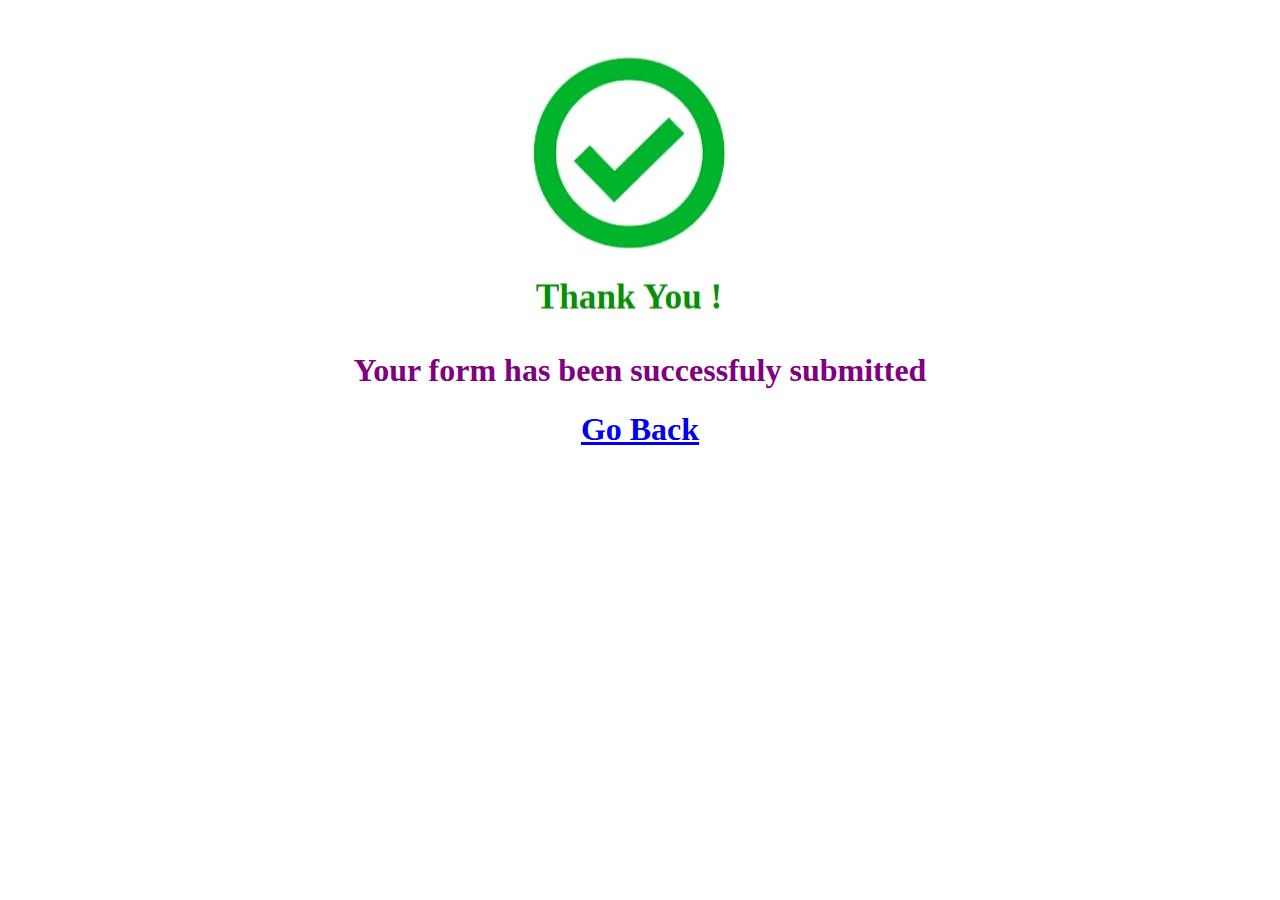
<file: Assignment saylani/thanks.html>
<!DOCTYPE html>
<html lang="en">

<head>
    <meta charset="UTF-8">
    <meta name="viewport" content="width=device-width, initial-scale=1.0">
    <title>THANKS YOU</title>
<link rel="stylesheet" href="style.css">

</head>

<body>
    <div class="thanks">
        <input type="image" src="image/Capture.PNG" alt="">
        <h1>Your form has been successfuly submitted</h1>
        <a href="INDEX.HTML">
            <h1>Go Back</h1>
        </a>
    </div>
</body>

</html>
</file>
<file: style.css>
body{
    background-color: turquoise;
}
.icon ul{
    list-style: none;
}
.icon ul li{
    margin-top: 6px;
    width: 40px;
    list-style: none;
    display: inline-block;
}
.icon img{
    height: 20px;
    width: 20px; 
}
.topbar{
  
    text-align: center;
}
</file>
<file: Assignment saylani/style.css>
.heading{
    text-align: center;
    color: blueviolet;
    text-decoration:underline ;
}.thanks{
    text-align: center;
    color: purple;
}
.workingarea{
    margin:auto ;
    width: 980px;
    background-color: darkorchid;
    color: white;

}
.firstcol{
    width:30% ;
}
textarea{
    width: 300px;
}
.submit{
    margin-top: 10px;
    text-align: center;

}
.course{
    margin-left:120px;
}
</file>
<file: assignment-3rd/style.css>
body{
    font-family: 'Segoe UI', Tahoma, Geneva, Verdana, sans-serif;
}
.icon ul{
    list-style: none;
}
.icon ul li{
    margin-top: 5px;
    width: 40px;
    list-style: none;
    display: inline-block;
}
.icon img{
    height: 20px;
    width: 20px; 
}
.topbar{
    color: white;
    text-align: center;
}
#home{
    border-radius:20px;
    background-color: cornflowerblue;
}
.nav-item  a:hover{ 
    border-radius:20px;
    height:40px;
    background-color: cornflowerblue;
}
.intro{
    margin-left: 10px;
    background-color: whitesmoke;
    text-align: center;
}
.month{
    width: 100%;
    font-weight:20px bold;
    padding: 75px;
    background-color: blue;
}
.doing{
    text-align: center;
}
.are-doing-area {
    padding: 30px;
    height: 180px;
    width:280px;
    margin: 5px 20px 5px 20px;
}
#z{
 
    background-color: whitesmoke;
}
.amain{
    display: flex;
    flex-direction: row;
    flex-wrap: wrap;
    align-items: center;
}
.Mission  {
    display: inline-block;
    margin-top: 30px;
    color:  rgb(37, 102, 223);
    width:750px;
}
.project{
    color: steelblue;
    margin-top: 20px ;
    padding-left: 20px;   
    background-color: whitesmoke;
    height: 50px;
    width: 350px;
    display: inline-block;
    font-weight: bold;
}

.upcoming{
    margin-top: 30px;
    color: rgb(37, 102, 223);
}
#p{
    width: 300px;
    color: black;
}

.gellery{
    text-align: center;
}
.footer-bar{
    padding-top: 80px;
    padding-left: 70px;
    margin-top: 60px;
    /* width: 100%; */
    height: 300px;
    background-color: rgba(0, 0, 0, 0.753);
    color: white;
    
}
@media only screen and (max-width: 600px){
    .doing{
        text-align:center;
        width: 400px;
    }
    .footer-bar{
        height:500px ;
    }
}
</file>
<file: public/Assignment saylani/style.css>
.heading{
    text-align: center;
    color: blueviolet;
    text-decoration:underline ;
}.thanks{
    text-align: center;
    color: purple;
}
.workingarea{
    margin:auto ;
    width: 980px;
    background-color: darkorchid;
    color: white;

}
.firstcol{
    width:30% ;
}
textarea{
    width: 300px;
}
.submit{
    margin-top: 10px;
    text-align: center;

}
.course{
    margin-left:120px;
}
</file>
